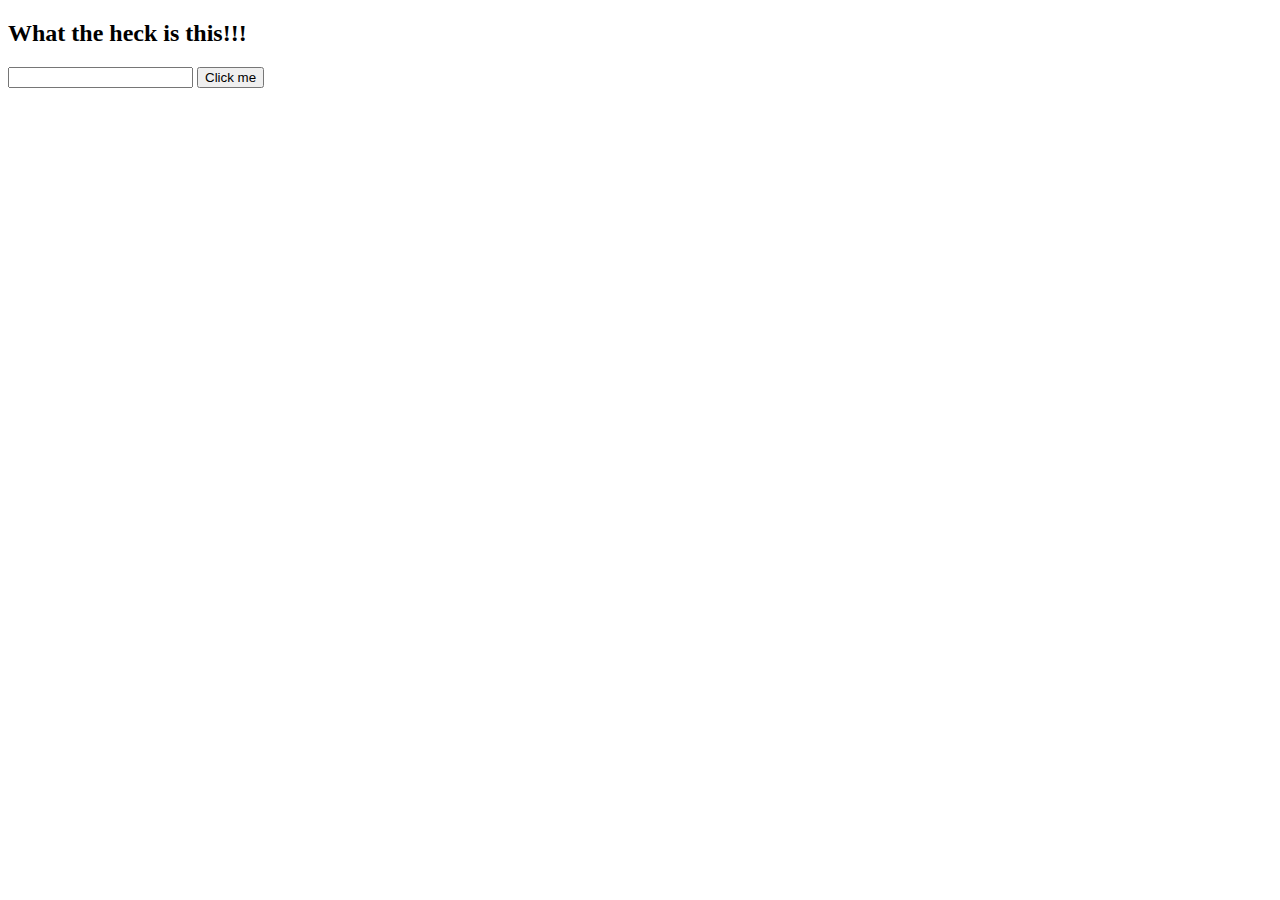
<file: Module-36/js-object-concepts-main/index.html>
<!DOCTYPE html>
<html lang="en">

<head>
    <meta charset="UTF-8">
    <meta http-equiv="X-UA-Compatible" content="IE=edge">
    <meta name="viewport" content="width=device-width, initial-scale=1.0">
    <title>What the heck is this</title>
</head>

<body>
    <h2>What the heck is this!!!</h2>
    <input onkeydown="console.log(this)" type="text">
    <button onclick="console.log(this)">Click me</button>
    <script src="this.js"></script>
</body>

</html>
</file>
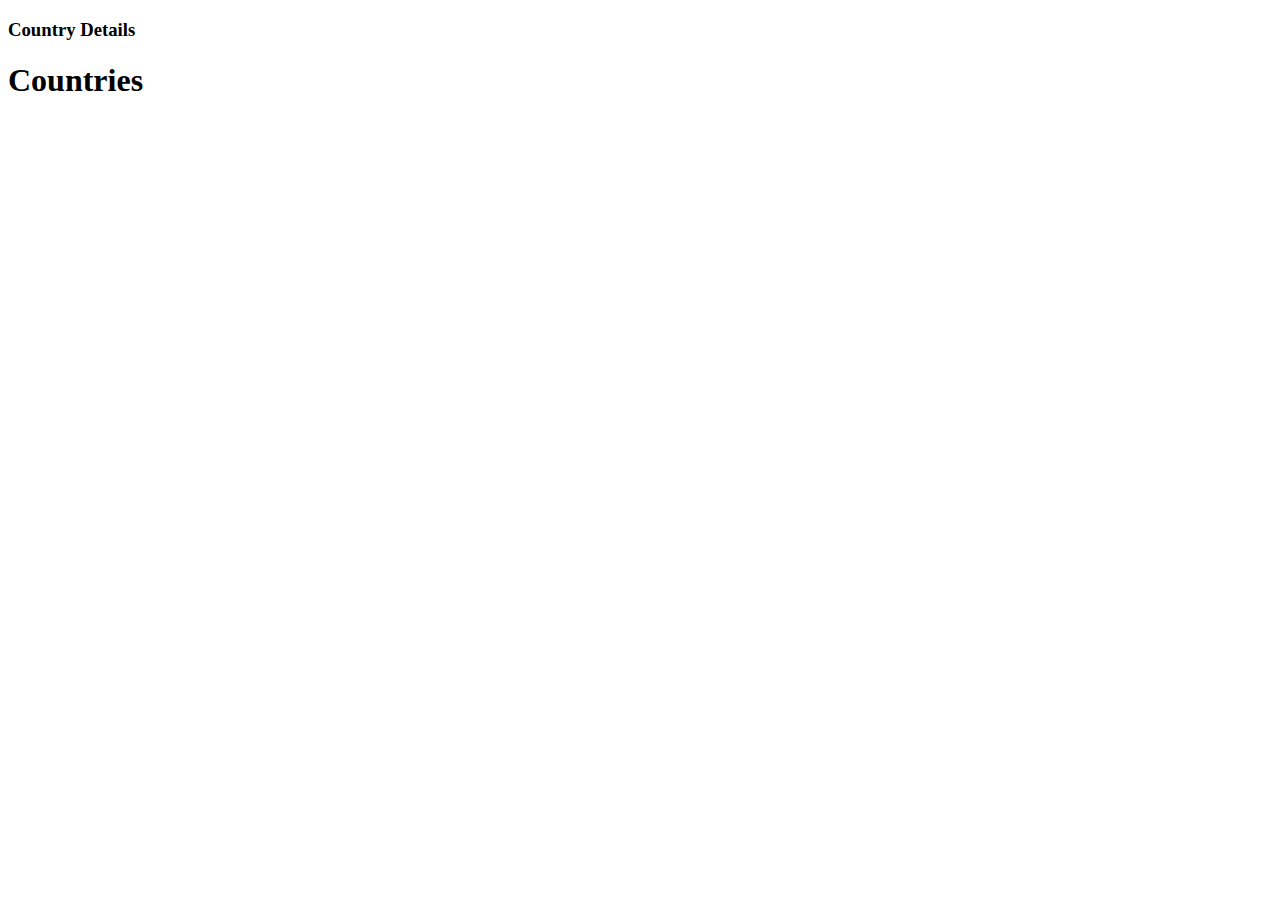
<file: Module-34/countries.html>
<!DOCTYPE html>
<html lang="en">
<head>
    <meta charset="UTF-8">
    <meta http-equiv="X-UA-Compatible" content="IE=edge">
    <meta name="viewport" content="width=device-width, initial-scale=1.0">
    <title>Document</title>
    <link rel="stylesheet" href="css/country.css">
</head>
<body>
    <section>
        <h3>Country Details</h3>
        <div id="country-details">

        </div>
    </section>
    <h1>Countries</h1>
    <div id="country">
        
    </div>
    
    <script src="js/country.js"></script>
</body>
</html>
</file>
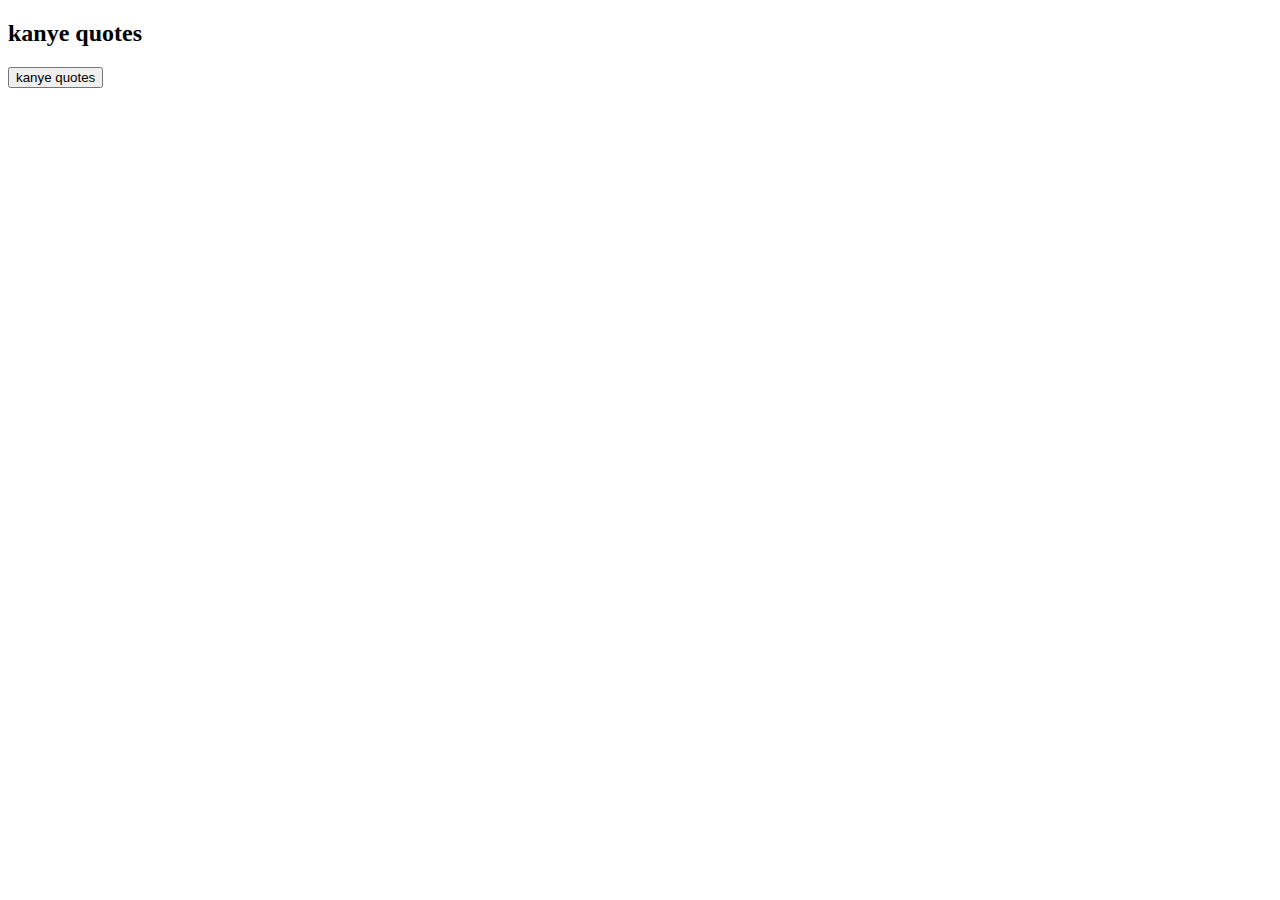
<file: Module-34/kanye.html>
<!DOCTYPE html>
<html lang="en">
<head>
    <meta charset="UTF-8">
    <meta http-equiv="X-UA-Compatible" content="IE=edge">
    <meta name="viewport" content="width=device-width, initial-scale=1.0">
    <title>Kanye</title>
</head>
<body>
    <h2>kanye quotes</h2>
    <button onclick="loadquotes()">kanye quotes</button>
    <blockquote id="quote">

    </blockquote>
    <script src="js/kanye.js"></script>
</body>
</html>
</file>
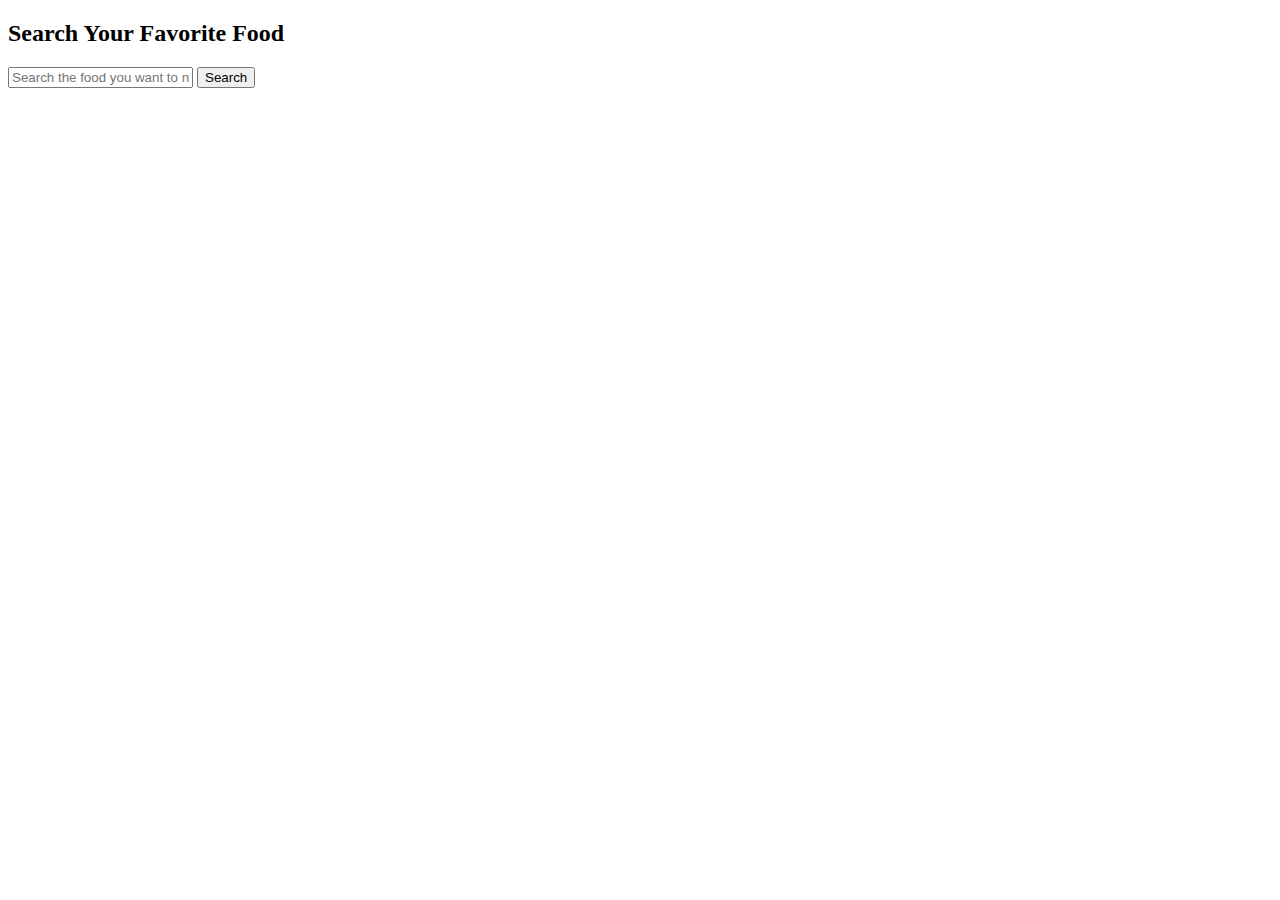
<file: Module-34/mealdb.html>
<!DOCTYPE html>
<html lang="en">
<head>
    <meta charset="UTF-8">
    <meta http-equiv="X-UA-Compatible" content="IE=edge">
    <meta name="viewport" content="width=device-width, initial-scale=1.0">
    <title>Document</title>
    <!-- bootstrap added -->
    <link href="https://cdn.jsdelivr.net/npm/bootstrap@5.1.3/dist/css/bootstrap.min.css" rel="stylesheet" integrity="sha384-1BmE4kWBq78iYhFldvKuhfTAU6auU8tT94WrHftjDbrCEXSU1oBoqyl2QvZ6jIW3" crossorigin="anonymous">
</head>
<body>
   <!-- mealdetails  single section working  -->

   <div id="meal-details">
     
  </div>
  
    <h2 class="text-center">Search Your Favorite Food</h2>
    <!-- new id added in button-feild ,new onclick method has expand,button-search  -->
    <div class="input-group mb-3 w-50 mx-auto">
        <input id="search-feild" type="text" class="form-control" placeholder="Search the food you want to need" aria-label="Recipient's username" aria-describedby="button-addon2">
        <button  onclick="searchfood()"class="btn btn-outline-secondary" type="button" id="button-search">Search</button>
      </div>

      <!-- added search results -->
      <div id="search-result" class="row row-cols-1 row-cols-md-3 g-4">
        
        
       
        
      </div>

     

    <script src="https://cdn.jsdelivr.net/npm/bootstrap@5.1.3/dist/js/bootstrap.bundle.min.js" integrity="sha384-ka7Sk0Gln4gmtz2MlQnikT1wXgYsOg+OMhuP+IlRH9sENBO0LRn5q+8nbTov4+1p" crossorigin="anonymous"></script>
    <script src="js/mealdb.js"></script>
    
</body>
</html>
</file>
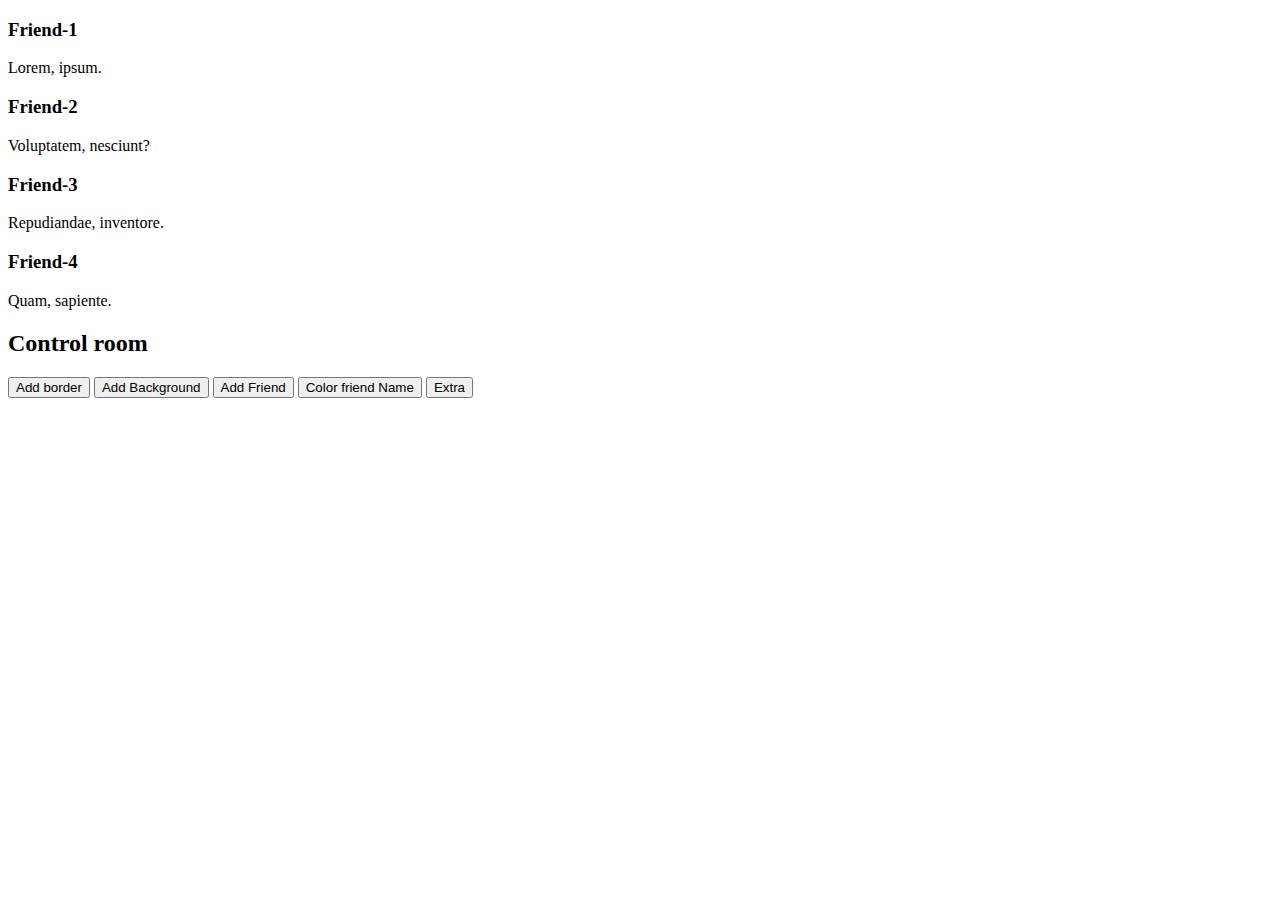
<file: Module-31/es6-intro-main/dom.html>
<!DOCTYPE html>
<html lang="en">

<head>
    <meta charset="UTF-8">
    <meta http-equiv="X-UA-Compatible" content="IE=edge">
    <meta name="viewport" content="width=device-width, initial-scale=1.0">
    <title>DOM</title>
</head>

<body>
    <div id="friend-container">
        <div class="friend">
            <h3 class="friend-name">Friend-1</h3>
            <p>Lorem, ipsum.</p>
        </div>
        <div class="friend">
            <h3 class="friend-name">Friend-2</h3>
            <p>Voluptatem, nesciunt?</p>
        </div>
        <div class="friend">
            <h3 class="friend-name">Friend-3</h3>
            <p>Repudiandae, inventore.</p>
        </div>
        <div class="friend">
            <h3 class="friend-name">Friend-4</h3>
            <p>Quam, sapiente.</p>
        </div>
    </div>
    <div>
        <h2>Control room</h2>
        <button id="add-border">Add border</button>
        <button onclick="addBackgroundColor()">Add Background</button>
        <button id="add-friend">Add Friend</button>
        <button>Color friend Name</button>
        <button>Extra</button>
    </div>
    <script src="dom.js"></script>
</body>

</html>
</file>
<file: Module-34/css/country.css>
.country{
    border: 2px solid red;
    margin:10px;
    padding:20px;
    border-radius: 10px;

}
#country{
    display: grid;
    grid-template-columns: repeat(3,1fr);
}
</file>
